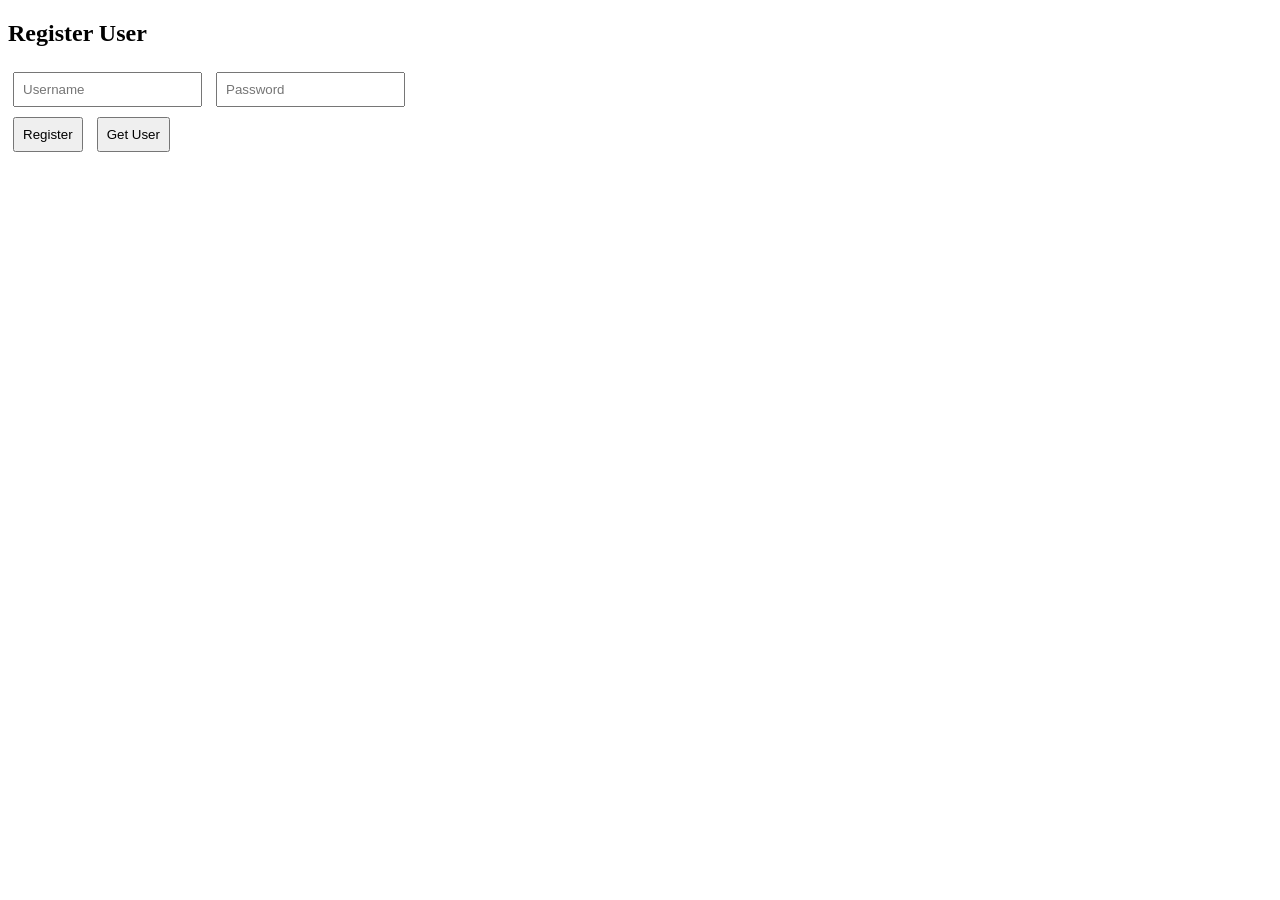
<file: Login/index.html>
<!DOCTYPE html>
<html>
<head>
  <title>IndexedDB Login Demo</title>
  <style>
    input, button {
      margin: 5px;
      padding: 8px;
    }
  </style>
</head>
<body>
  <h2>Register User</h2>
  <input type="text" id="username" placeholder="Username">
  <input type="password" id="password" placeholder="Password">
  <br>
  <button onclick="registerUser()">Register</button>
  <button onclick="getUser()">Get User</button>
  <pre id="output"></pre>

  <script>
    const dbName = 'userDB';
    const storeName = 'accounts';
    let db;

    const request = indexedDB.open(dbName, 1);

    request.onupgradeneeded = function(event) {
      db = event.target.result;
      db.createObjectStore(storeName, { keyPath: 'username' });
      console.log('Database initialized');
    };

    request.onsuccess = function(event) {
      db = event.target.result;
      console.log('Database ready');
    };

    request.onerror = function(event) {
      console.error('Database error:', event.target.errorCode);
    };

    function registerUser() {
      const username = document.getElementById('username').value.trim();
      const password = document.getElementById('password').value;

      if (!username || !password) {
        alert("Both fields are required!");
        return;
      }

      const tx = db.transaction(storeName, 'readwrite');
      const store = tx.objectStore(storeName);
      const user = { username, password };
      const addRequest = store.put(user);

      addRequest.onsuccess = () => {
        document.getElementById('output').textContent = `User "${username}" registered successfully.`;
      };

      addRequest.onerror = () => {
        document.getElementById('output').textContent = 'Failed to register user.';
      };
    }

    function getUser() {
      const username = document.getElementById('username').value.trim();

      if (!username) {
        alert("Enter a username to search.");
        return;
      }

      const tx = db.transaction(storeName, 'readonly');
      const store = tx.objectStore(storeName);
      const getRequest = store.get(username);

      getRequest.onsuccess = () => {
        const user = getRequest.result;
        if (user) {
          document.getElementById('output').textContent = `Username: ${user.username}\nPassword: ${user.password}`;
        } else {
          document.getElementById('output').textContent = `No user found with username "${username}".`;
        }
      };

      getRequest.onerror = () => {
        document.getElementById('output').textContent = 'Failed to retrieve user.';
      };
    }
  </script>
</body>
</html>
</file>
